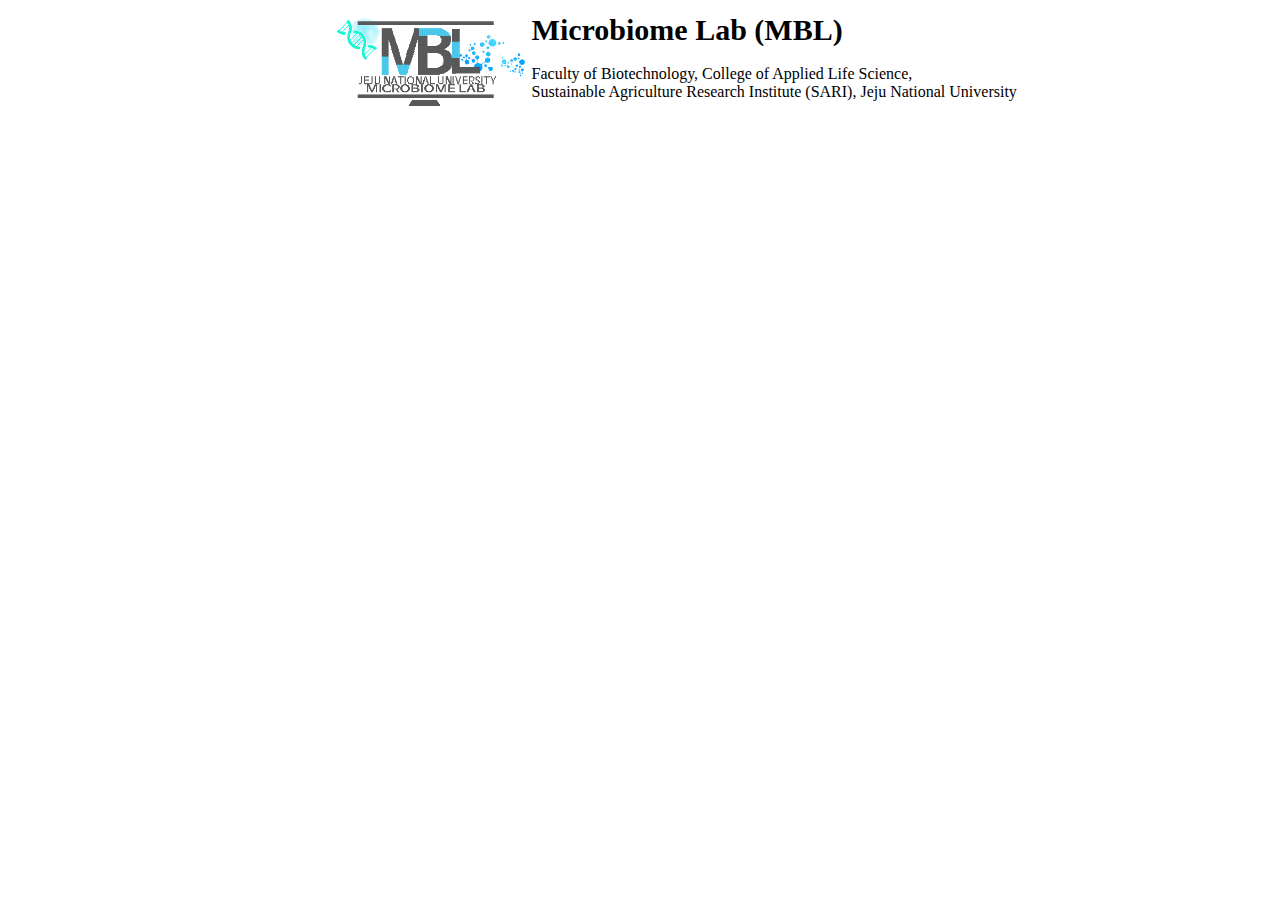
<file: public_html/index.html>
<html>
    <meta charset="utf-8">
<title>
Marine-Resistome-Analysis
</title>
    <frameset cols="15%,*" border="1" bordercolor="#ffffff" bgcolor="gray">
	    <frame src="menu.php" name="right" border=1 bordercolor="black" scrolling=no>
		<frameset rows="120,*" border="1" bordercolor="#ffffff" bgcolor="gray">
			<frame src="header.html" name="top" border=1 bordercolor="black" scrolling=no>
			<frame src="main.php" name="main" border=1 bordercolor="black" scrolling=no>
		</frameset>
	<frameset>
</html>
</file>
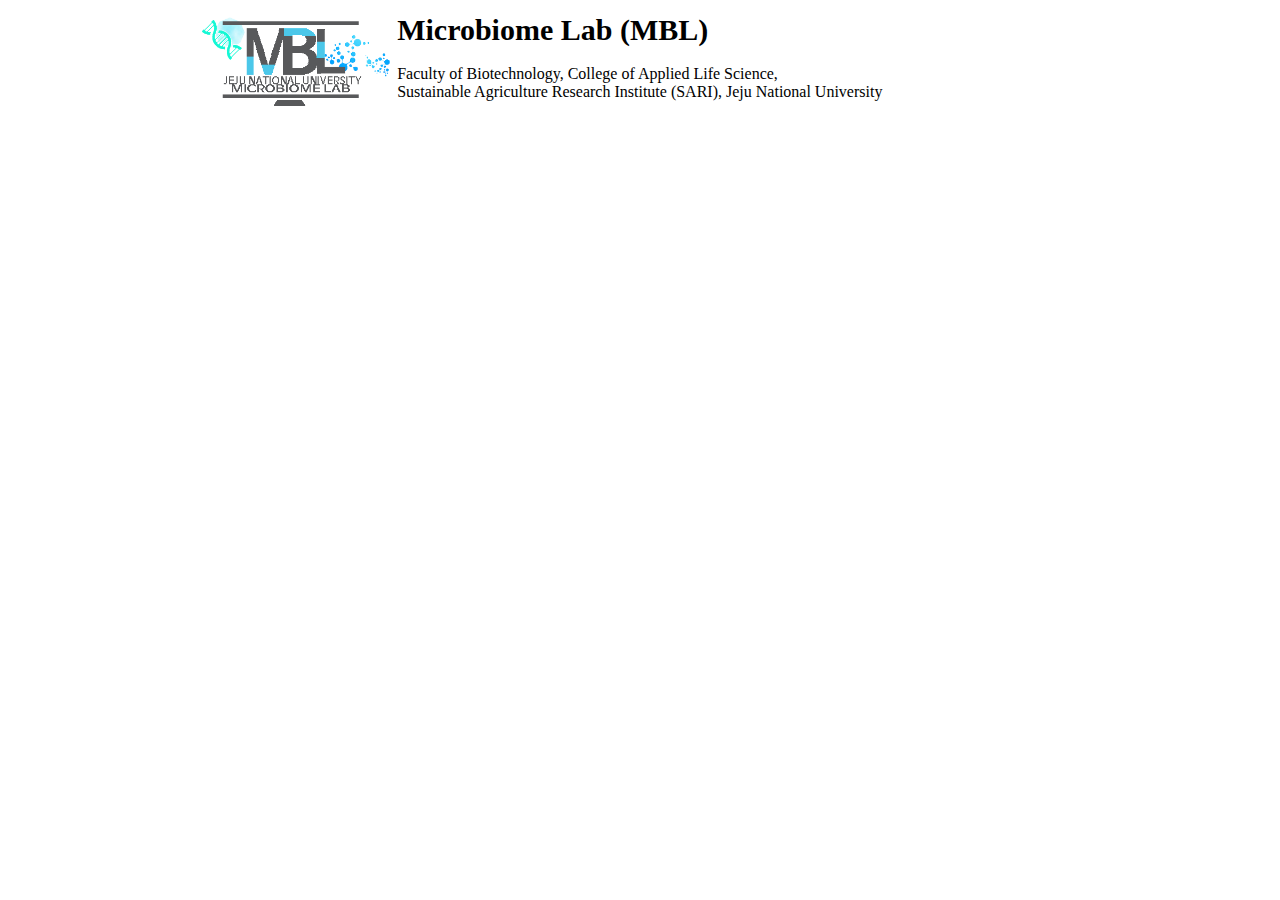
<file: public_html/header.html>
<html>
<head>
	<meta charset="utf-8">
	<link rel="stylesheet" type="text/css" href="marinestyle.css">
</head>
<body>
<div class = "header_intro">
	<div id="intro_img">
		<img src="data/Capture.PNG">
	</div>
	<div id="intro_text">
		<p><span>Microbiome Lab (MBL)</span><br><br>
		Faculty of Biotechnology, College of Applied Life Science,<br>
		Sustainable Agriculture Research Institute (SARI), Jeju National University</p>
	</div>
	
</div>
</body>
</html>
</file>
<file: public_html/marinestyle.css>
html{
		font-family:"Times New Roman", Times, serif;
}
#Result p{
		font-weight:bold;
		font-size:20;
}
#Result #grid ul{
color:white;
margin:0px;
	   padding-left:0px;
}
#Result #grid ul li{
		text-align:center;
		font-size:20;
padding:20px 0px 20px 0px;
}
#Result #grid ul li:hover{
		background-color:#ffe6cc;
}
#Result #grid ul li a{
color:black;
	  text-decoration:none;
}

.marine_table table{
border: 1px solid black;
		border-collapse: collapse;
width: 80%;
}

#intro_text{
float:left;
width:60%;
height:80px;
}
#intro_text span{
		font-weight:bold;
		font-size:30px;
}
#intro_text p{
		text-align:left;
		margin-top:5px;
}

#intro_img{
float:left;
width:30%;
margin-left:10px;
margin-top:0px;
}
#intro_img img{
float:right;
width:200px;
	  margin-top:0px;
	  margin-left:10px;
}
#wqtable{
width:60%;
margin:auto;
}
#wqtable #summary #tableheader{
		text-align:right;
}
#wq_setting{
float:left;
}

#PY{
float:left;
}
#PS{
float:left;
}
#Go{
float:left;
}
#THeadername th{
		font-size:18px;
		padding-left:10px;
		padding-right:10px;
}
.BoxSection{
width:100%;
margin:auto auto auto 30px;

}
ul{
		list-style:none;
margin:0px auto;
}
#BoxUl {
color:white;
}
.resultBox{
		font-size:20px;
float:left;
color:black;
width:22%;
height:50px;
margin:0px auto auto auto;
border:1px solid white;
	   background-color:#FFB6C1;
}
.resultBox:hover{
color:#FFE6C1;
}
</file>
